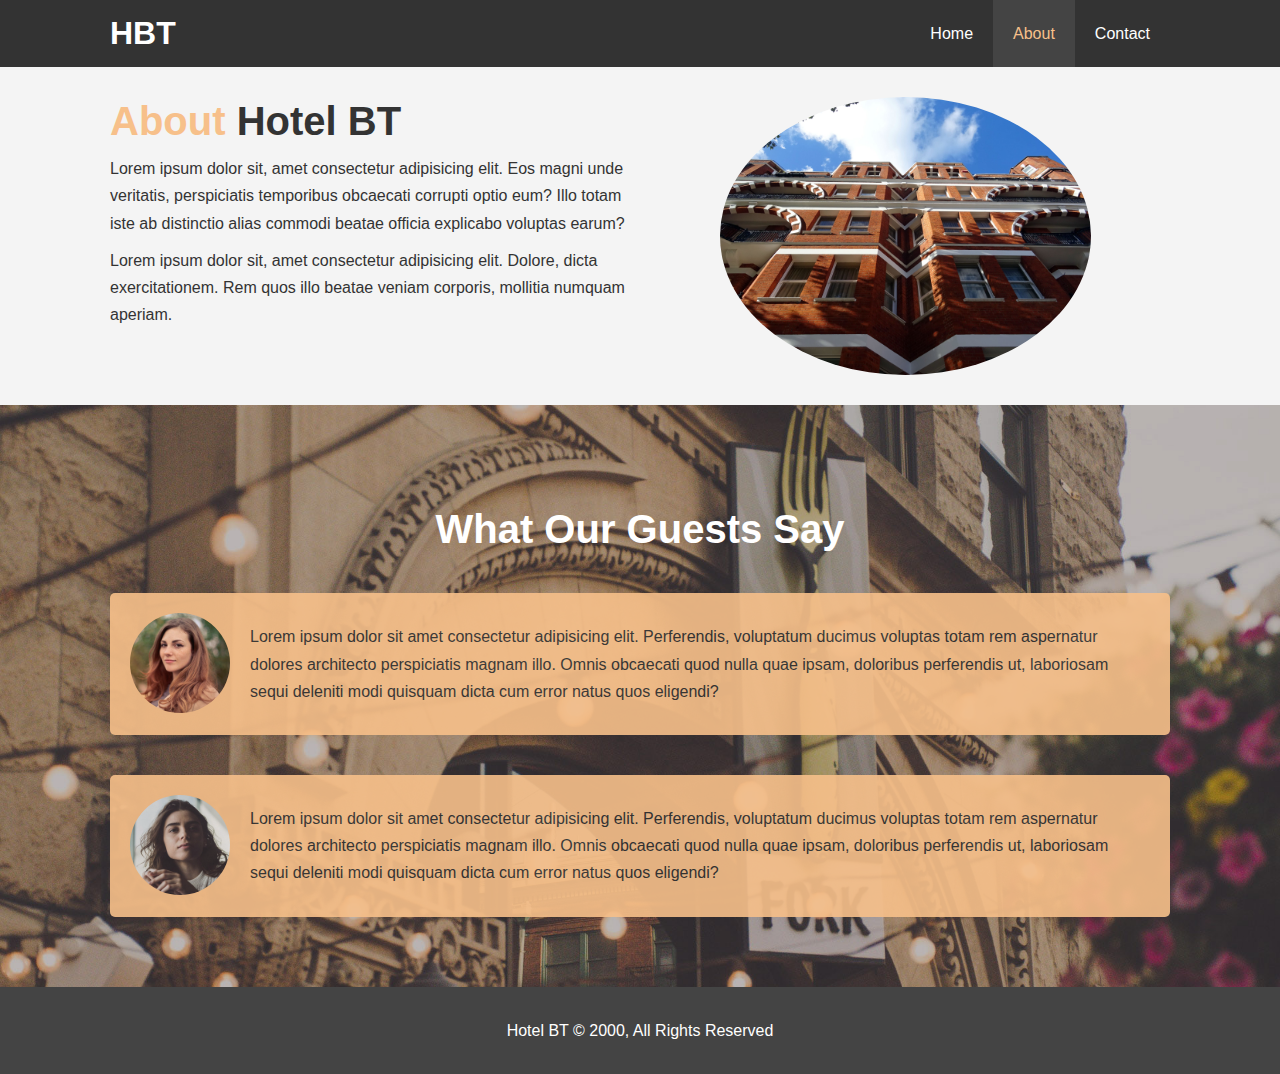
<file: about.html>
<!DOCTYPE html>
<html lang="en">
  <head>
    <meta charset="UTF-8" />
    <meta name="viewport" content="width=device-width, initial-scale=1.0" />
    <meta
      name="description"
      content="Welcome to the most extrordinary hotel in Boston Massachusetts"
    />
    <meta name="keywords" content="hotel, boston hotel, new england hotel" />
    <link rel="stylesheet" href="css/style.css" />
    <link
      rel="stylesheet"
      media="screen and (max-width: 768px)"
      href="css/mobile.css"
    />
    <title>Hotel BT | About</title>
  </head>
  <body>
    <header>
      <nav id="navbar">
        <div class="container">
          <h1 class="logo"><a href="index.html">HBT</a></h1>
          <ul>
            <li><a href="index.html">Home</a></li>
            <li><a class="current" href="about.html">About</a></li>
            <li><a href="contact.html">Contact</a></li>
          </ul>
        </div>
      </nav>
    </header>

    <section id="about-info" class="bg-light py-3">
      <div class="container">
        <div class="info-left">
          <h1 class="l-heading">
            <span class="text-primary">About</span> Hotel BT
          </h1>
          <p>
            Lorem ipsum dolor sit, amet consectetur adipisicing elit. Eos magni
            unde veritatis, perspiciatis temporibus obcaecati corrupti optio
            eum? Illo totam iste ab distinctio alias commodi beatae officia
            explicabo voluptas earum?
          </p>
          <p>
            Lorem ipsum dolor sit, amet consectetur adipisicing elit. Dolore,
            dicta exercitationem. Rem quos illo beatae veniam corporis, mollitia
            numquam aperiam.
          </p>
        </div>
        <div class="info-right">
          <img src="./img/photo-2.jpg" alt="hotel" />
        </div>
      </div>
    </section>

    <div class="clr"></div>

    <section id="testimonials" class="py-3">
      <div class="container">
        <h2 class="l-heading">What Our Guests Say</h2>
        <div class="testimonial bg-primary">
          <img src="./img/person-1.jpg" alt="Samantha" />
          <p>
            Lorem ipsum dolor sit amet consectetur adipisicing elit.
            Perferendis, voluptatum ducimus voluptas totam rem aspernatur
            dolores architecto perspiciatis magnam illo. Omnis obcaecati quod
            nulla quae ipsam, doloribus perferendis ut, laboriosam sequi
            deleniti modi quisquam dicta cum error natus quos eligendi?
          </p>
        </div>
        <div class="testimonial bg-primary">
          <img src="./img/person-2.jpg" alt="Jen" />
          <p>
            Lorem ipsum dolor sit amet consectetur adipisicing elit.
            Perferendis, voluptatum ducimus voluptas totam rem aspernatur
            dolores architecto perspiciatis magnam illo. Omnis obcaecati quod
            nulla quae ipsam, doloribus perferendis ut, laboriosam sequi
            deleniti modi quisquam dicta cum error natus quos eligendi?
          </p>
        </div>
      </div>
    </section>

    <footer id="main-footer">
      <p>Hotel BT &copy; 2000, All Rights Reserved</p>
    </footer>
  </body>
</html>
</file>
<file: css/mobile.css>
#navbar .logo {
  float: none;
  text-align: center;
}

#navbar ul,
#navbar ul li {
  float: none;
}

#navbar ul li a {
  padding: 5px;
  border-bottom: 1px dotted #444;
}

/* Showcase */
#showcase {
  height: 100%;
}

#showcase .showcase-content {
  padding-top: 70px;
  padding-bottom: 30px;
}

/* Home Info */
#home-info {
  height: 550px;
}

#home-info .info-img {
  display: none;
}

#home-info .info-content {
  float: none;
  width: 100%;
}

/* Boxes */
.box {
  float: none;
  width: 100%;
}

/* About */
#about-info .info-right,
#about-info .info-left {
  float: none;
  width: 100%;
}

#about-info .info-right {
  margin-top: 30px;
}

.l-heading {
  text-align: center;
}

/* Contact */
#contact-info .box {
  border-bottom: 1px dotted #444;
}
</file>
<file: css/style.css>
/* Reset */
* {
  margin: 0;
  padding: 0;
  box-sizing: border-box;
}

/* Main Styling */
html,
body {
  font-family: 'Segoe UI', Tahoma, Geneva, Verdana, sans-serif;
  line-height: 1.7em;
}

a {
  color: #333;
  text-decoration: none;
}

h1,
h2,
h3 {
  padding-bottom: 20;
}

p {
  margin: 10px 0;
}

/* Utility Classes */
.container {
  margin: auto;
  max-width: 1100px;
  overflow: auto;
  padding: 0 20px;
}

.text-primary {
  color: #f7c08a;
}

.lead {
  font-size: 20px;
}

.btn {
  display: inline-block;
  font-size: 18px;
  color: #fff;
  background: #333;
  padding: 13px 20px;
  border: none;
  cursor: pointer;
}

.btn:hover {
  background: #f7c08a;
  color: #333;
}

.btn-light {
  background: #f4f4f4;
  color: #333;
}

.bg-dark {
  background: #333;
  color: #fff;
}

.bg-light {
  background: #f4f4f4;
  color: #333;
}

.bg-primary {
  background: #f7c08a;
  color: #333;
}

.clr {
  clear: both;
}

.l-heading {
  font-size: 40px;
  line-height: 1.2;
}

/* Padding */
.py-1 {
  padding: 10px 0;
}
.py-2 {
  padding: 20px 0;
}
.py-3 {
  padding: 30px 0;
}

/* Navbar */
#navbar {
  background: #333;
  color: #fff;
  overflow: auto;
}

#navbar a {
  color: #fff;
}

#navbar .logo {
  float: left;
  padding-top: 20px;
}

#navbar ul {
  list-style: none;
  float: right;
}

#navbar ul li {
  float: left;
}

#navbar ul li a {
  display: block;
  padding: 20px;
  text-align: center;
}

#navbar ul li a:hover,
#navbar ul li a.current {
  background: #444;
  color: #f7c08a;
}

/* Showcase */
#showcase {
  background: url('../img/showcase.jpg') no-repeat center center/cover;
  height: 600px;
}

#showcase .showcase-content {
  color: #fff;
  text-align: center;
  padding-top: 170px;
}

#showcase .showcase-content h1 {
  font-size: 60px;
  line-height: 1.2em;
}

#showcase .showcase-content p {
  padding-bottom: 20px;
  line-height: 1.7em;
}

/* Home Info */
#home-info {
  height: 450px;
}

#home-info .info-img {
  float: left;
  width: 50%;
  background: url('../img/photo-1.jpg') no-repeat;
  min-height: 100%;
}

#home-info .info-content {
  float: right;
  width: 50%;
  height: 100%;
  text-align: center;
  padding: 50px 30px;
  overflow: hidden;
}

#home-info .info-content p {
  padding-bottom: 30px;
}

/* Features */
.box {
  float: left;
  width: 33.3%;
  padding: 50px;
  text-align: center;
}

.box i {
  margin-bottom: 10px;
}

/* About Info */
#about-info .info-right {
  float: right;
  width: 50%;
  min-height: 100%;
}

#about-info .info-right img {
  display: block;
  margin: auto;
  width: 70%;
  border-radius: 50%;
}

#about-info .info-left {
  float: left;
  width: 50%;
  min-height: 100%;
}

/* Testimonials */
#testimonials {
  height: 100%;
  background: url('../img/test-bg.jpg') no-repeat center center/cover;
  padding-top: 100px;
}

#testimonials h2 {
  color: #fff;
  text-align: center;
  padding-bottom: 40px;
}

#testimonials .testimonial {
  padding: 20px;
  margin-bottom: 40px;
  border-radius: 5px;
  opacity: 0.9;
}

#testimonials .testimonial img {
  width: 100px;
  float: left;
  margin-right: 20px;
  border-radius: 50%;
}

/* Contact Form */
#contact-form .form-group {
  margin-bottom: 20px;
}

#contact-form label {
  display: block;
  margin-bottom: 5px;
}

#contact-form input,
#contact-form textarea {
  width: 100%;
  padding: 10px;
  border: 1px solid #ddd;
}

#contact-form input:focus,
#contact-form textarea:focus {
  outline: none;
  border-color: #f7c08a;
}

#contact-form textarea {
  height: 200px;
}

/* Footer */
#main-footer {
  text-align: center;
  background: #444;
  color: #fff;
  padding: 20px;
}
</file>
